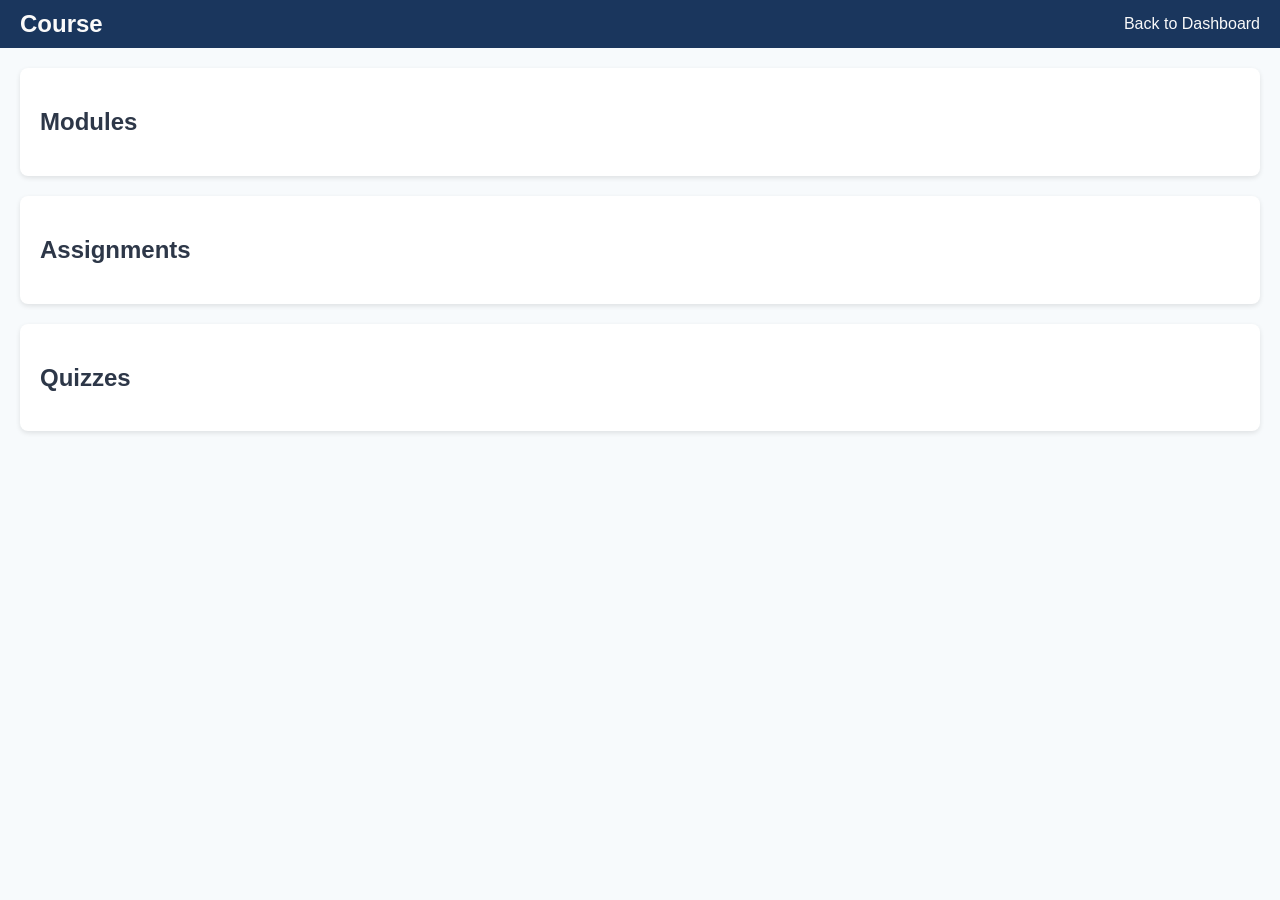
<file: course.html>
<!DOCTYPE html>
<html lang="en">
<head>
  <meta charset="UTF-8" />
  <meta name="viewport" content="width=device-width, initial-scale=1.0" />
  <title>Course – EduPortal</title>
  <link rel="stylesheet" href="style.css" />
</head>
<body>
  <header>
    <h1 id="courseTitle">Course</h1>
    <nav>
      <!-- Back link destination is determined at runtime based on user role -->
      <a id="backLink" href="#">Back to Dashboard</a>
    </nav>
  </header>
  <main>
    <div class="card">
      <h2>Modules</h2>
      <div id="moduleList"></div>
      <div id="addModuleSection" style="margin-top:20px; display:none;">
        <h3>Add Module</h3>
        <form id="moduleForm">
          <div class="form-group">
            <label for="moduleTitle">Module Title</label>
            <input type="text" id="moduleTitle" required />
          </div>
          <div class="form-group">
            <label for="moduleContent">Content</label>
            <textarea id="moduleContent" rows="4" required></textarea>
          </div>
          <button type="submit" class="button">Add Module</button>
        </form>
      </div>
    </div>
    <div class="card">
      <h2>Assignments</h2>
      <div id="assignmentList"></div>
    </div>
    <div class="card">
      <h2>Quizzes</h2>
      <div id="quizList"></div>
      <div id="addQuizSection" style="margin-top:20px; display:none;">
        <h3>Create Quiz</h3>
        <form id="quizForm">
          <div class="form-group">
            <label for="quizTitle">Quiz Title</label>
            <input type="text" id="quizTitle" required />
          </div>
          <div class="form-group">
            <label for="questionText">Question</label>
            <input type="text" id="questionText" required />
          </div>
          <div class="form-group">
            <label>Options (comma separated)</label>
            <input type="text" id="questionOptions" placeholder="Option1,Option2,Option3,Option4" required />
          </div>
          <div class="form-group">
            <label for="correctOption">Correct Option Index (0-3)</label>
            <input type="number" id="correctOption" min="0" max="3" required />
          </div>
          <button type="submit" class="button">Create Quiz</button>
        </form>
      </div>
    </div>
  </main>
  <script src="script.js"></script>
  <script>
    function getQueryParam(name) {
      const params = new URLSearchParams(window.location.search);
      return params.get(name);
    }
    let courseId;
    let currentUser;
    function loadCourse() {
      courseId = parseInt(getQueryParam('courseId'));
      const data = getData();
      const course = data.courses.find(c => c.id === courseId);
      if (!course) return;
      document.getElementById('courseTitle').textContent = course.title;
      currentUser = JSON.parse(localStorage.getItem('currentUser'));
      // Set back link based on current user role
      const backLinkEl = document.getElementById('backLink');
      if (backLinkEl) {
        if (currentUser.role === 'teacher') {
          backLinkEl.setAttribute('href', 'teacher-dashboard.html');
        } else {
          backLinkEl.setAttribute('href', 'student-dashboard.html');
        }
      }
      // Render modules
      const moduleList = document.getElementById('moduleList');
      moduleList.innerHTML = '';
      if (course.modules && course.modules.length > 0) {
        course.modules.forEach((m, idx) => {
          const modDiv = document.createElement('div');
          modDiv.className = 'card';
          modDiv.innerHTML = `<h3>${idx + 1}. ${m.title}</h3><p>${m.content}</p>`;
          // Show delete button for teachers of this course
          if (currentUser.role === 'teacher' && currentUser.id === course.teacher) {
            const delBtn = document.createElement('button');
            delBtn.className = 'button';
            delBtn.style.marginTop = '10px';
            delBtn.textContent = 'Delete Module';
            delBtn.addEventListener('click', () => {
              removeModule(courseId, idx);
              loadCourse();
            });
            modDiv.appendChild(delBtn);
          }
          moduleList.appendChild(modDiv);
        });
      } else {
        moduleList.textContent = 'No modules added yet.';
      }
      // Render quizzes
      const quizList = document.getElementById('quizList');
      quizList.innerHTML = '';
      if (course.quizzes && course.quizzes.length > 0) {
        course.quizzes.forEach(q => {
          const div = document.createElement('div');
          div.className = 'card';
          // Display score if available
          let scoreInfo = '';
          if (currentUser.quizResults && currentUser.quizResults[`${courseId}_${q.id}`] !== undefined) {
            const score = currentUser.quizResults[`${courseId}_${q.id}`];
            scoreInfo = ` – Your score: ${score}%`;
          }
          // Build quiz title and buttons
          const titleEl = document.createElement('h3');
          titleEl.textContent = q.title;
          div.appendChild(titleEl);
          const takeBtn = document.createElement('button');
          takeBtn.className = 'button';
          takeBtn.textContent = 'Take Quiz';
          takeBtn.addEventListener('click', () => startQuiz(courseId, q.id));
          div.appendChild(takeBtn);
          const scoreSpan = document.createElement('span');
          scoreSpan.textContent = scoreInfo;
          div.appendChild(scoreSpan);
          // Delete button for teachers
          if (currentUser.role === 'teacher' && currentUser.id === course.teacher) {
            const delBtn = document.createElement('button');
            delBtn.className = 'button';
            delBtn.style.marginLeft = '10px';
            delBtn.textContent = 'Delete Quiz';
            delBtn.addEventListener('click', () => {
              removeQuiz(courseId, q.id);
              loadCourse();
            });
            div.appendChild(delBtn);
          }
          quizList.appendChild(div);
        });
      } else {
        quizList.textContent = 'No quizzes available.';
      }
      // Render assignments section
      const assignmentList = document.getElementById('assignmentList');
      if (assignmentList) {
        assignmentList.innerHTML = '';
        if (course.assignments && course.assignments.length > 0) {
          course.assignments.forEach((a, idx) => {
            const item = document.createElement('div');
            item.className = 'card';
            // Build assignment info
            const info = document.createElement('strong');
            info.textContent = `${a.title}`;
            item.appendChild(info);
            const dueSpan = document.createElement('span');
            dueSpan.style.marginLeft = '10px';
            dueSpan.textContent = `– Due ${a.due}`;
            item.appendChild(dueSpan);
            // Delete button if teacher of course
            if (currentUser.role === 'teacher' && currentUser.id === course.teacher) {
              const delBtn = document.createElement('button');
              delBtn.className = 'button';
              delBtn.style.marginLeft = '10px';
              delBtn.textContent = 'Delete';
              delBtn.addEventListener('click', () => {
                removeAssignment(courseId, idx);
                loadCourse();
              });
              item.appendChild(delBtn);
            }
            assignmentList.appendChild(item);
          });
        } else {
          assignmentList.textContent = 'No assignments yet.';
        }
      }
      // Show add module/quiz sections only for teachers of this course
      if (currentUser.role === 'teacher' && currentUser.id === course.teacher) {
        document.getElementById('addModuleSection').style.display = 'block';
        document.getElementById('addQuizSection').style.display = 'block';
      }
    }
    // Handle module form submission
    document.addEventListener('DOMContentLoaded', () => {
      loadCourse();
      const moduleForm = document.getElementById('moduleForm');
      moduleForm.addEventListener('submit', (e) => {
        e.preventDefault();
        const title = document.getElementById('moduleTitle').value;
        const content = document.getElementById('moduleContent').value;
        addModule(courseId, title, content);
        moduleForm.reset();
        loadCourse();
      });
      const quizForm = document.getElementById('quizForm');
      quizForm.addEventListener('submit', (e) => {
        e.preventDefault();
        const qTitle = document.getElementById('quizTitle').value;
        const qText = document.getElementById('questionText').value;
        const optionsString = document.getElementById('questionOptions').value;
        const options = optionsString.split(',').map(s => s.trim()).filter(s => s);
        const correct = parseInt(document.getElementById('correctOption').value);
        const newQuizId = addQuiz(courseId, qTitle);
        addQuestionToQuiz(courseId, newQuizId, { text: qText, options, answer: correct });
        quizForm.reset();
        loadCourse();
      });
    });
    // Start quiz by navigating to quiz page
    function startQuiz(cId, qId) {
      window.location.href = `quiz.html?courseId=${cId}&quizId=${qId}`;
    }
  </script>
</body>
</html>
</file>
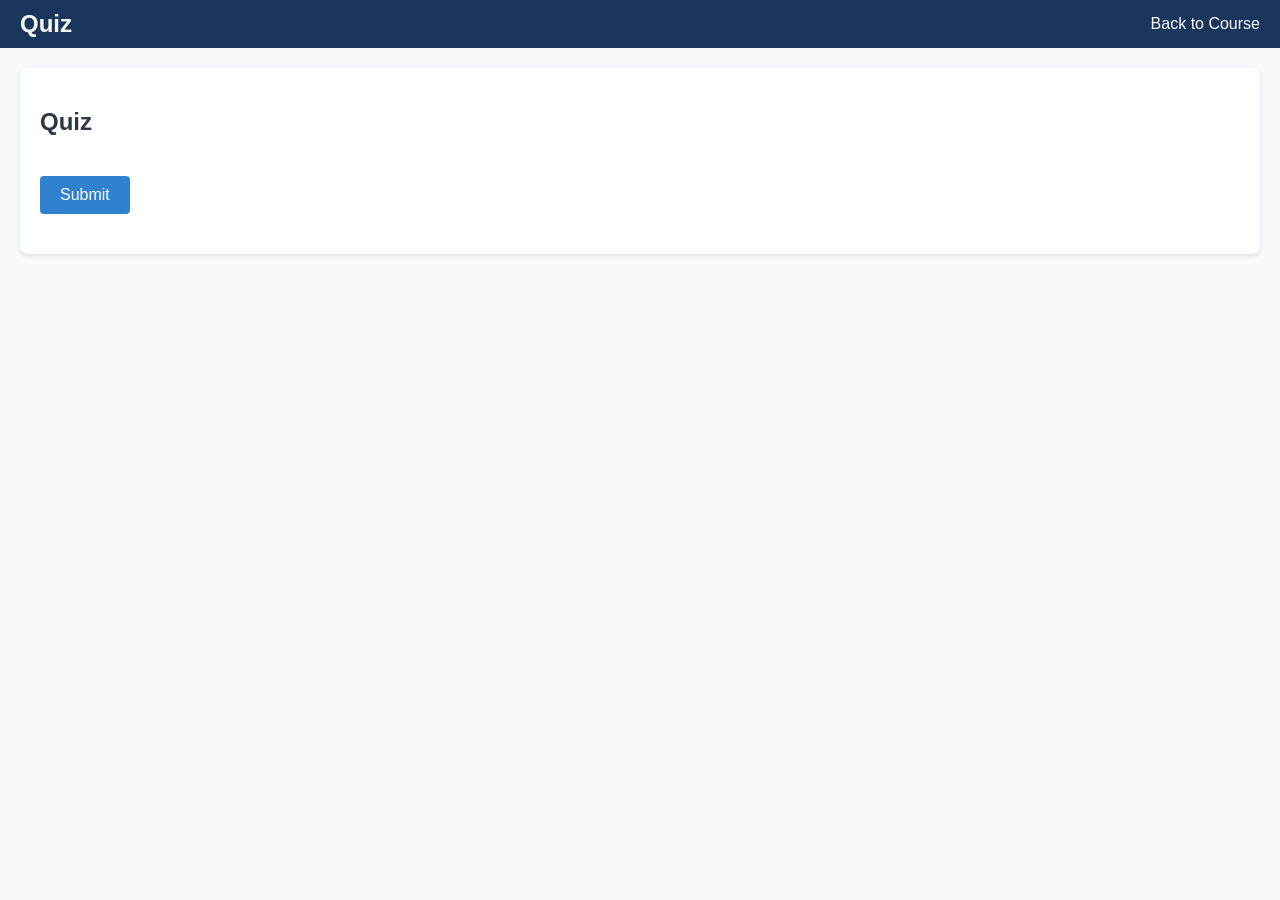
<file: quiz.html>
<!DOCTYPE html>
<html lang="en">
<head>
  <meta charset="UTF-8" />
  <meta name="viewport" content="width=device-width, initial-scale=1.0" />
  <title>Quiz – EduPortal</title>
  <link rel="stylesheet" href="style.css" />
</head>
<body>
  <header>
    <h1>Quiz</h1>
    <nav>
      <a id="backLink" href="#">Back to Course</a>
    </nav>
  </header>
  <main>
    <div class="card">
      <h2 id="quizTitle">Quiz</h2>
      <form id="quizForm">
        <div id="quizQuestions"></div>
        <button type="submit" class="button" style="margin-top:20px">Submit</button>
      </form>
      <div id="quizResult" style="margin-top:20px; font-weight:bold"></div>
    </div>
  </main>
  <script src="script.js"></script>
  <script>
    function getQueryParam(name) {
      const params = new URLSearchParams(window.location.search);
      return params.get(name);
    }
    let courseId;
    let quizId;
    let quiz;
    function loadQuiz() {
      courseId = parseInt(getQueryParam('courseId'));
      quizId = parseInt(getQueryParam('quizId'));
      const data = getData();
      const course = data.courses.find(c => c.id === courseId);
      if (!course) return;
      quiz = course.quizzes.find(q => q.id === quizId);
      if (!quiz) return;
      document.getElementById('quizTitle').textContent = quiz.title;
      document.getElementById('backLink').href = `course.html?courseId=${courseId}`;
      const container = document.getElementById('quizQuestions');
      container.innerHTML = '';
      quiz.questions.forEach((q, idx) => {
        const wrapper = document.createElement('div');
        wrapper.className = 'card';
        const html = [`<p><strong>Question ${idx + 1}:</strong> ${q.text}</p>`];
        q.options.forEach((opt, optIdx) => {
          html.push(`<label style="display:block; margin-left:20px;"><input type="radio" name="q${idx}" value="${optIdx}" required> ${opt}</label>`);
        });
        wrapper.innerHTML = html.join('');
        container.appendChild(wrapper);
      });
    }
    document.addEventListener('DOMContentLoaded', () => {
      loadQuiz();
      const form = document.getElementById('quizForm');
      form.addEventListener('submit', (e) => {
        e.preventDefault();
        // compute score
        let correctCount = 0;
        quiz.questions.forEach((q, idx) => {
          const selected = document.querySelector(`input[name="q${idx}"]:checked`);
          if (selected && parseInt(selected.value) === q.answer) {
            correctCount++;
          }
        });
        const score = Math.round((correctCount / quiz.questions.length) * 100);
        // record result
        const currentUser = JSON.parse(localStorage.getItem('currentUser'));
        recordQuizResult(currentUser.id, courseId, quizId, score);
        document.getElementById('quizResult').textContent = `You scored ${score}% (${correctCount} out of ${quiz.questions.length})`;
        // disable form to prevent resubmission
        form.querySelectorAll('input').forEach(input => input.disabled = true);
        form.querySelector('button').disabled = true;
      });
    });
  </script>
</body>
</html>
</file>
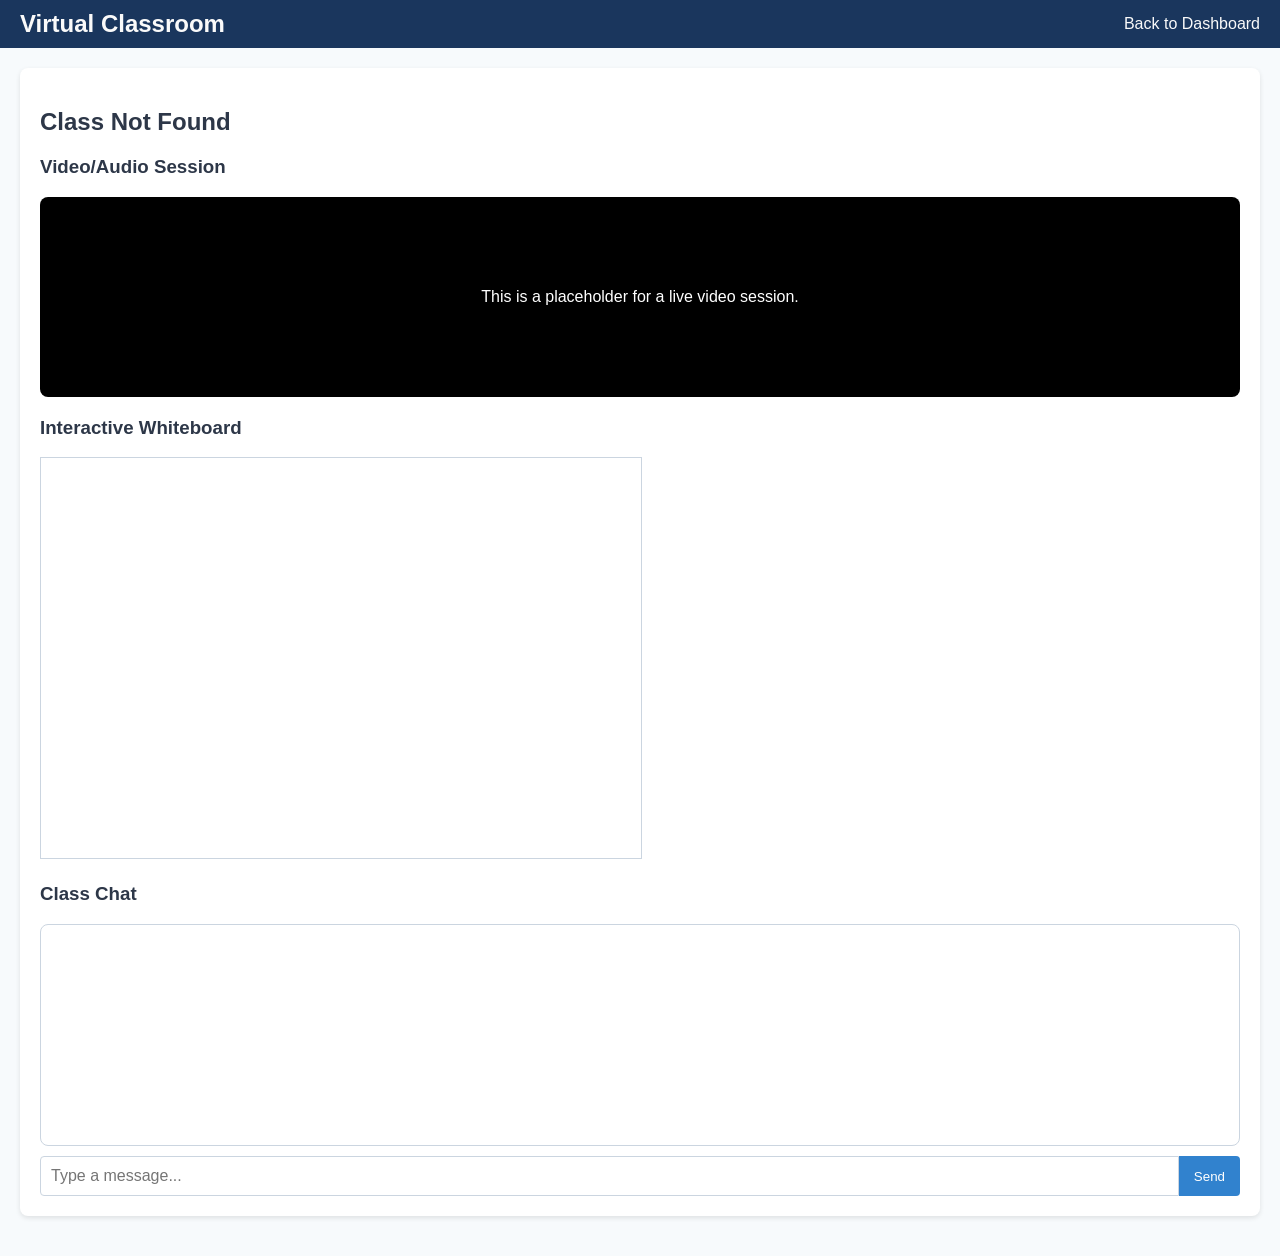
<file: virtual-classroom.html>
<!DOCTYPE html>
<html lang="en">
<head>
  <meta charset="UTF-8" />
  <meta name="viewport" content="width=device-width, initial-scale=1.0" />
  <title>Virtual Classroom – EduPortal</title>
  <link rel="stylesheet" href="style.css" />
</head>
<body>
  <header>
    <h1>Virtual Classroom</h1>
    <nav>
      <a href="student-dashboard.html">Back to Dashboard</a>
    </nav>
  </header>
  <main>
    <div class="card">
      <h2 id="classTitle">Virtual Class</h2>
      <p id="classInfo"></p>
      <div style="margin-top:20px">
        <h3>Video/Audio Session</h3>
        <div style="background:#000; color:#fff; height:200px; display:flex; align-items:center; justify-content:center; border-radius:8px;">
          <p>This is a placeholder for a live video session.</p>
        </div>
      </div>
      <div style="margin-top:20px">
        <h3>Interactive Whiteboard</h3>
        <canvas id="whiteboard" width="600" height="400" style="border:1px solid #cbd5e0; background:#fff; cursor: crosshair;"></canvas>
      </div>
      <div style="margin-top:20px">
        <h3>Class Chat</h3>
        <div id="classChatBox" class="chat-box"></div>
        <div class="chat-input">
          <input type="text" id="classChatInput" placeholder="Type a message..." />
          <button id="sendClassChat">Send</button>
        </div>
      </div>
    </div>
  </main>
  <script src="script.js"></script>
  <script>
    // Parse query parameters
    function getQueryParam(name) {
      const params = new URLSearchParams(window.location.search);
      return params.get(name);
    }

    // Load class details and render whiteboard/chat
    function initVirtualClass() {
      const classId = parseInt(getQueryParam('classId'));
      const data = getData();
      const cls = (data.classes || []).find(c => c.id === classId);
      if (!cls) {
        document.getElementById('classTitle').textContent = 'Class Not Found';
        return;
      }
      const course = data.courses.find(c => c.id === cls.courseId);
      const dateStr = new Date(cls.datetime).toLocaleString();
      document.getElementById('classTitle').textContent = `${course?.title || ''}: ${cls.topic}`;
      document.getElementById('classInfo').textContent = `Scheduled on ${dateStr}`;
      // Whiteboard drawing implementation
      const canvas = document.getElementById('whiteboard');
      const ctx = canvas.getContext('2d');
      let drawing = false;
      let prevX = 0, prevY = 0;
      function startDraw(e) {
        drawing = true;
        [prevX, prevY] = [e.offsetX, e.offsetY];
      }
      function draw(e) {
        if (!drawing) return;
        ctx.beginPath();
        ctx.moveTo(prevX, prevY);
        ctx.lineTo(e.offsetX, e.offsetY);
        ctx.strokeStyle = '#2b6cb0';
        ctx.lineWidth = 2;
        ctx.stroke();
        [prevX, prevY] = [e.offsetX, e.offsetY];
      }
      function endDraw() {
        drawing = false;
      }
      canvas.addEventListener('mousedown', startDraw);
      canvas.addEventListener('mousemove', draw);
      canvas.addEventListener('mouseup', endDraw);
      canvas.addEventListener('mouseleave', endDraw);
      // Chat functionality scoped per class
      function loadClassMessages() {
        const all = JSON.parse(localStorage.getItem('classChats')) || {};
        const messages = all[classId] || [];
        const chatBox = document.getElementById('classChatBox');
        chatBox.innerHTML = '';
        messages.forEach(msg => {
          const p = document.createElement('p');
          p.textContent = `${msg.name}: ${msg.text}`;
          chatBox.appendChild(p);
        });
      }
      function sendClassMessage() {
        const input = document.getElementById('classChatInput');
        const text = input.value.trim();
        if (!text) return;
        const currentUser = JSON.parse(localStorage.getItem('currentUser'));
        const all = JSON.parse(localStorage.getItem('classChats')) || {};
        if (!all[classId]) all[classId] = [];
        all[classId].push({ name: currentUser.name, text });
        localStorage.setItem('classChats', JSON.stringify(all));
        input.value = '';
        loadClassMessages();
      }
      document.getElementById('sendClassChat').addEventListener('click', sendClassMessage);
      loadClassMessages();
    }
    window.addEventListener('DOMContentLoaded', initVirtualClass);
  </script>
</body>
</html>
</file>
<file: style.css>
/* Basic stylesheet for the upgraded educational platform */

/* Global styles */
body {
  font-family: "Inter", sans-serif;
  margin: 0;
  padding: 0;
  background: #f7fafc;
  color: #2d3748;
}

header {
  background-color: #1a365d;
  color: #fafafa;
  padding: 10px 20px;
  display: flex;
  justify-content: space-between;
  align-items: center;
}

header h1 {
  margin: 0;
  font-size: 1.5rem;
}

nav a {
  color: #fafafa;
  margin-left: 15px;
  text-decoration: none;
}

nav a:hover {
  text-decoration: underline;
}

main {
  padding: 20px;
}

.card {
  background: #fff;
  border-radius: 8px;
  box-shadow: 0 2px 5px rgba(0, 0, 0, 0.1);
  padding: 20px;
  margin-bottom: 20px;
}

.button {
  background-color: #3182ce;
  color: #fff;
  border: none;
  padding: 10px 20px;
  border-radius: 4px;
  cursor: pointer;
  font-size: 1rem;
}

.button:hover {
  background-color: #2b6cb0;
}

.dashboard-grid {
  display: grid;
  grid-template-columns: repeat(auto-fit, minmax(240px, 1fr));
  gap: 20px;
}

.chart-container {
  height: 300px;
  width: 100%;
}

.badge {
  background-color: #38a169;
  color: #fff;
  padding: 5px 10px;
  border-radius: 12px;
  margin-right: 5px;
  font-size: 0.875rem;
}

/* Forms */
.form-group {
  margin-bottom: 15px;
}

.form-group label {
  display: block;
  margin-bottom: 5px;
  font-weight: bold;
}

.form-group input,
.form-group select,
.form-group textarea {
  width: 100%;
  padding: 8px;
  border: 1px solid #cbd5e0;
  border-radius: 4px;
  font-size: 1rem;
}

.form-group input:focus {
  outline: none;
  border-color: #3182ce;
  box-shadow: 0 0 0 2px rgba(49, 130, 206, 0.3);
}

/* Simple table styling for admin panel */
table {
  width: 100%;
  border-collapse: collapse;
}

th, td {
  padding: 10px;
  text-align: left;
  border-bottom: 1px solid #e2e8f0;
}

th {
  background-color: #edf2f7;
}

/* Chat container */
.chat-box {
  border: 1px solid #cbd5e0;
  border-radius: 8px;
  height: 200px;
  overflow-y: scroll;
  padding: 10px;
  background-color: #fff;
}

.chat-input {
  display: flex;
  margin-top: 10px;
}

.chat-input input {
  flex: 1;
  padding: 10px;
  border: 1px solid #cbd5e0;
  border-radius: 4px 0 0 4px;
  font-size: 1rem;
}

.chat-input button {
  background-color: #3182ce;
  color: #fff;
  border: none;
  padding: 10px 15px;
  border-radius: 0 4px 4px 0;
  cursor: pointer;
}

.chat-input button:hover {
  background-color: #2b6cb0;
}

.leaderboard {
  list-style: none;
  padding: 0;
}

.leaderboard li {
  margin-bottom: 8px;
  background-color: #edf2f7;
  padding: 10px;
  border-radius: 4px;
}

/* Badge list for gamification */
.badge-list {
  display: flex;
  flex-wrap: wrap;
}

.badge-item {
  background-color: #fbd38d;
  color: #553c1a;
  padding: 5px 10px;
  border-radius: 12px;
  margin-right: 8px;
  margin-bottom: 8px;
  font-size: 0.875rem;
}
</file>
